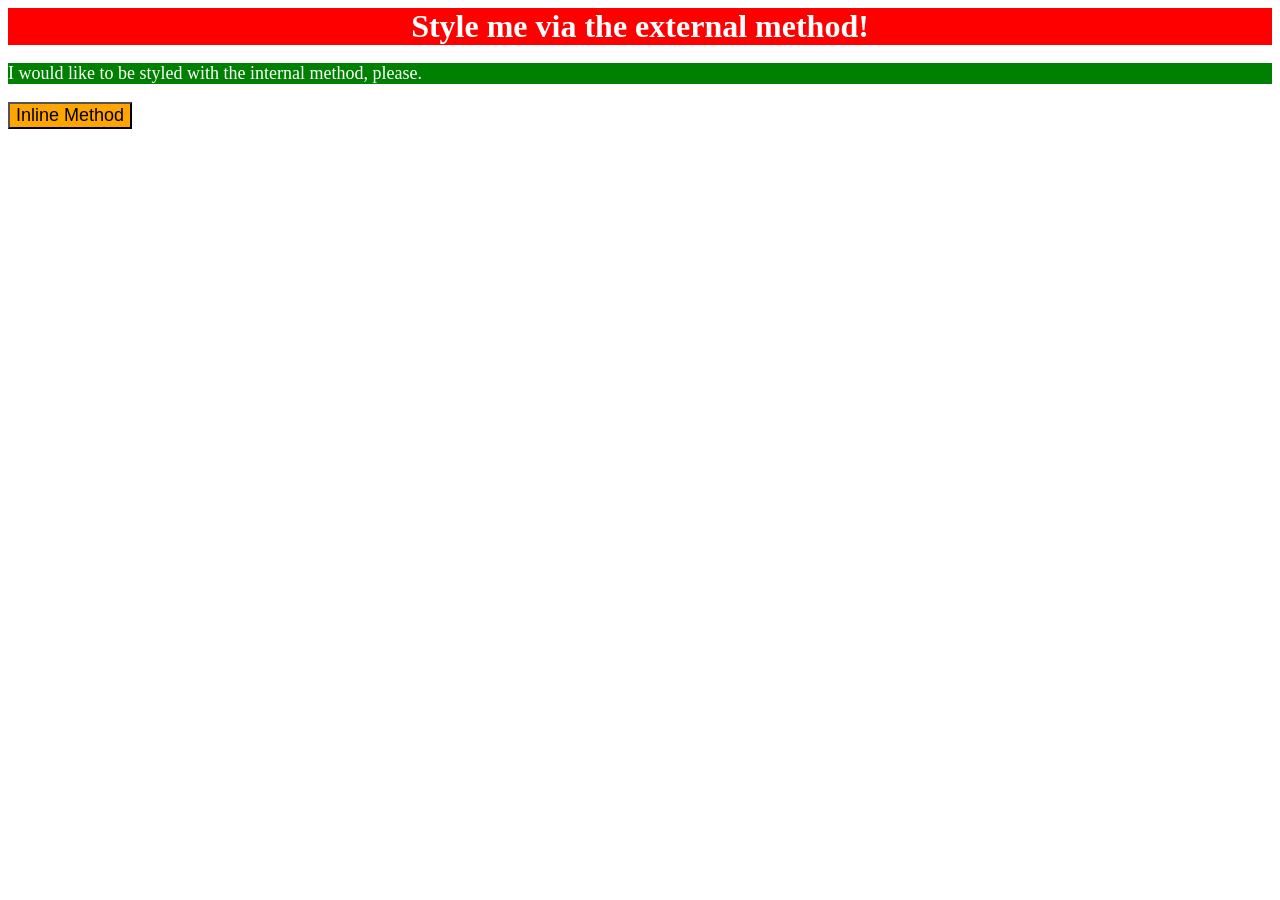
<file: foundations/intro-to-css/01-css-methods/index.html>
<!DOCTYPE html>
<html lang="en">
  <head>
    <meta charset="UTF-8">
    <meta http-equiv="X-UA-Compatible" content="IE=edge">
    <meta name="viewport" content="width=device-width, initial-scale=1.0">
    <title>Methods for Adding CSS</title>
    <link rel="stylesheet" href="styles.css">
   <style>
    p{
      background-color: green; 
      color: white;
      font-size: 18px;
    }
   </style>
  </head>
  <body>
    <div>Style me via the external method!</div>
    <p>I would like to be styled with the internal method, please.</p>
    <button style="background-color: orange; font-size: 18px;">Inline Method</button>
  </body>
</html>
</file>
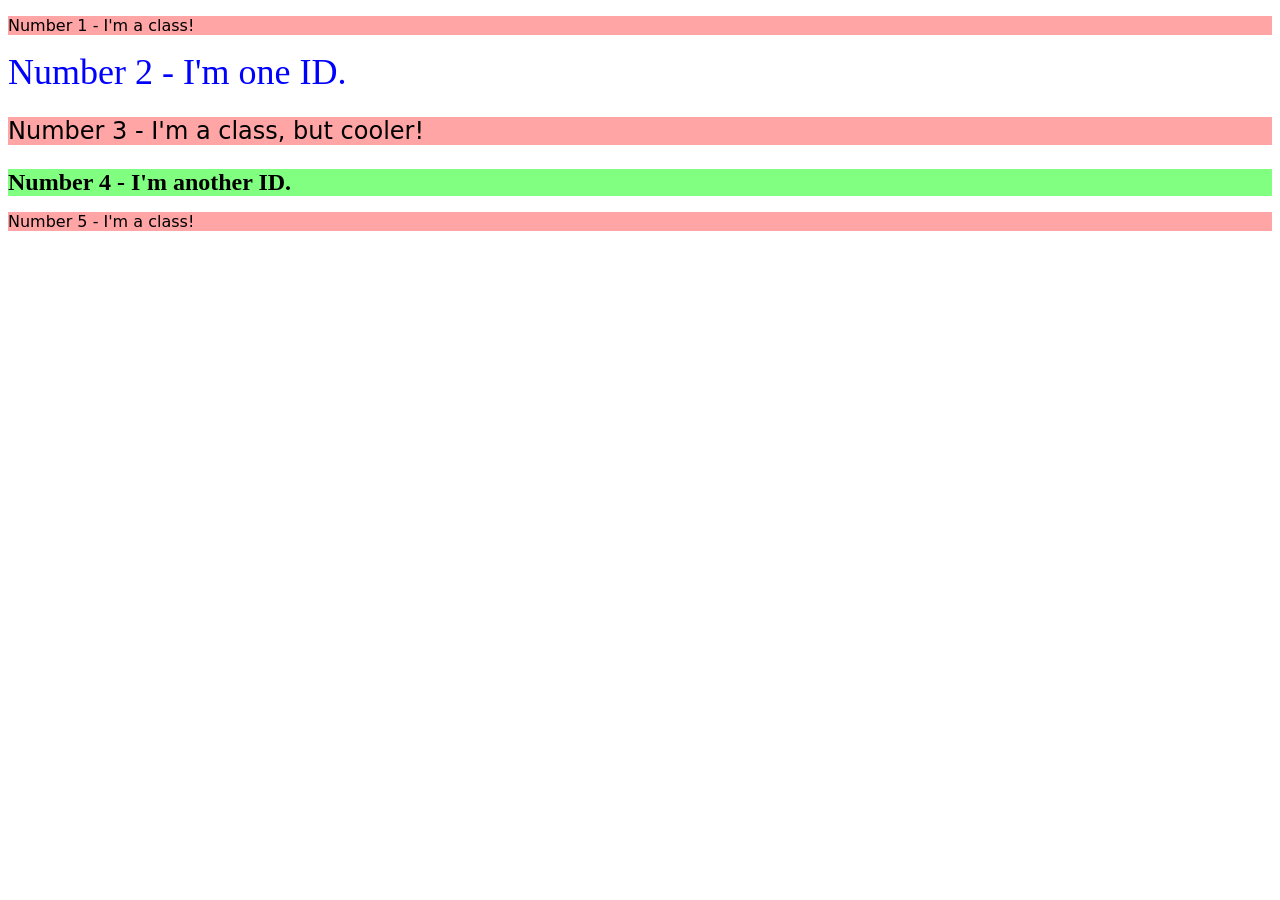
<file: foundations/intro-to-css/02-class-id-selectors/index.html>
<!DOCTYPE html>
<html lang="en">
  <head>
    <meta charset="UTF-8">
    <meta http-equiv="X-UA-Compatible" content="IE=edge">
    <meta name="viewport" content="width=device-width, initial-scale=1.0">
    <title>Class and ID Selectors</title>
    <link rel="stylesheet" href="style.css">
  </head>
  <body>
    <p class="odd">Number 1 - I'm a class!</p>
    <div id="even1">Number 2 - I'm one ID.</div>
    <p class=" odd cool">Number 3 - I'm a class, but cooler!</p>
    <div id="even2" class="cool">Number 4 - I'm another ID.</div>
    <p class="odd">Number 5 - I'm a class!</p>
  </body>
</html>
</file>
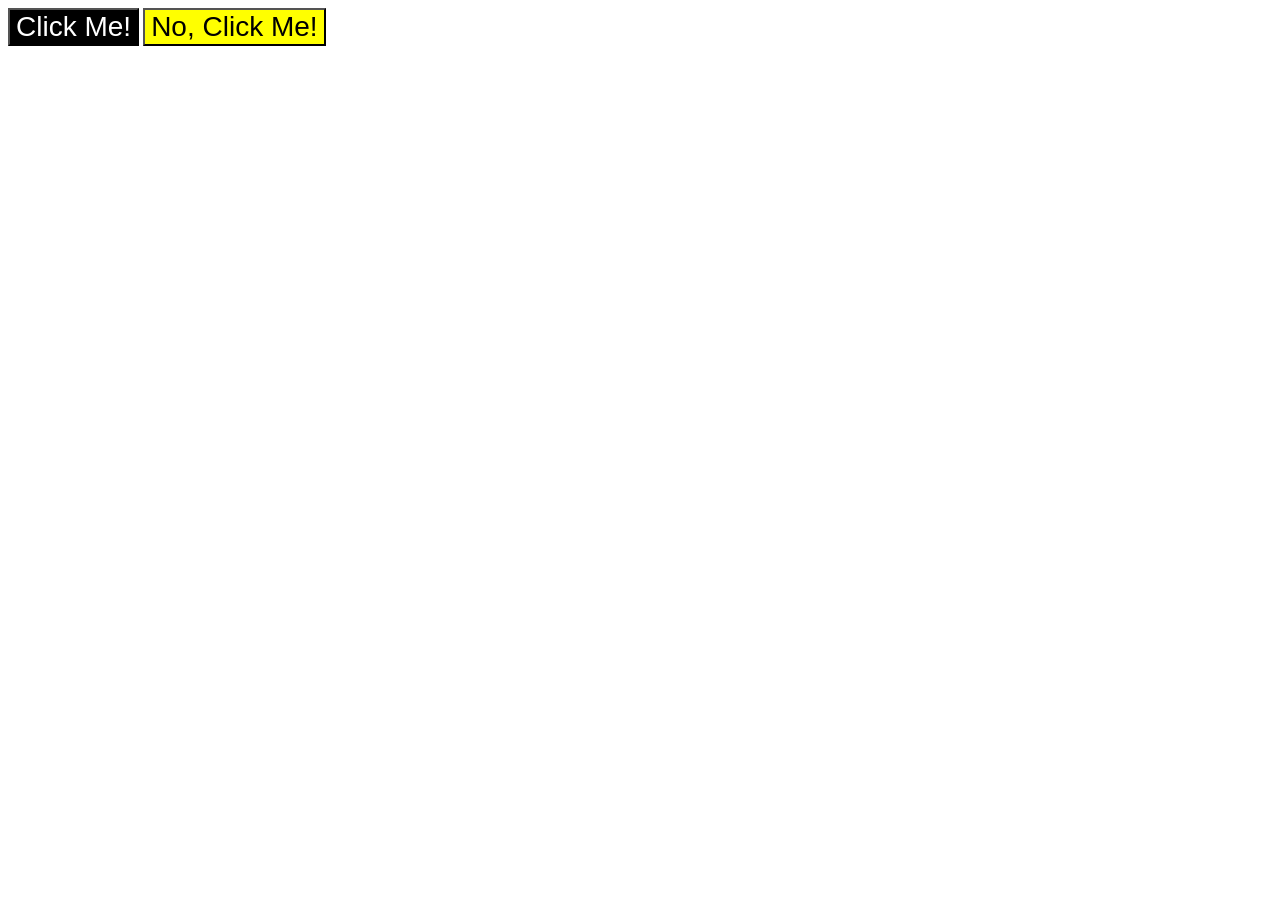
<file: foundations/intro-to-css/03-grouping-selectors/index.html>
<!DOCTYPE html>
<html lang="en">
  <head>
    <meta charset="UTF-8">
    <meta http-equiv="X-UA-Compatible" content="IE=edge">
    <meta name="viewport" content="width=device-width, initial-scale=1.0">
    <title>Grouping Selectors</title>
    <link rel="stylesheet" href="style.css">
  </head>
  <body>
    <button class="black">Click Me!</button>
    <button class="yellow">No, Click Me!</button>
  </body>
</html>
</file>
<file: foundations/intro-to-css/01-css-methods/styles.css>
div{
    background-color: red;
    color: white;
    font-size: 32px;
    text-align: center;
    font-weight: bold;
}
</file>
<file: foundations/intro-to-css/02-class-id-selectors/style.css>
/* Add CSS Styling */
.odd{
    background-color: rgb(255, 165, 165);
    font-family: verdana, "DejaVu Sans", sans-serif;

}
.cool{
    font-size: 24px;
}
#even1{
    color: rgb(0,0, 255);
    font-size: 36px;
}
#even2{
    background-color: #80ff80;
    font-weight: bold;
}
</file>
<file: foundations/intro-to-css/03-grouping-selectors/style.css>
/* Add CSS Styling */
.black{
    background-color: black;
    color: white;
}
.yellow{
    background-color: yellow;

}
.black, .yellow{
font-size: 28px;
font-family: Helvetica, "Times New roman", sans-serif;
}
</file>
